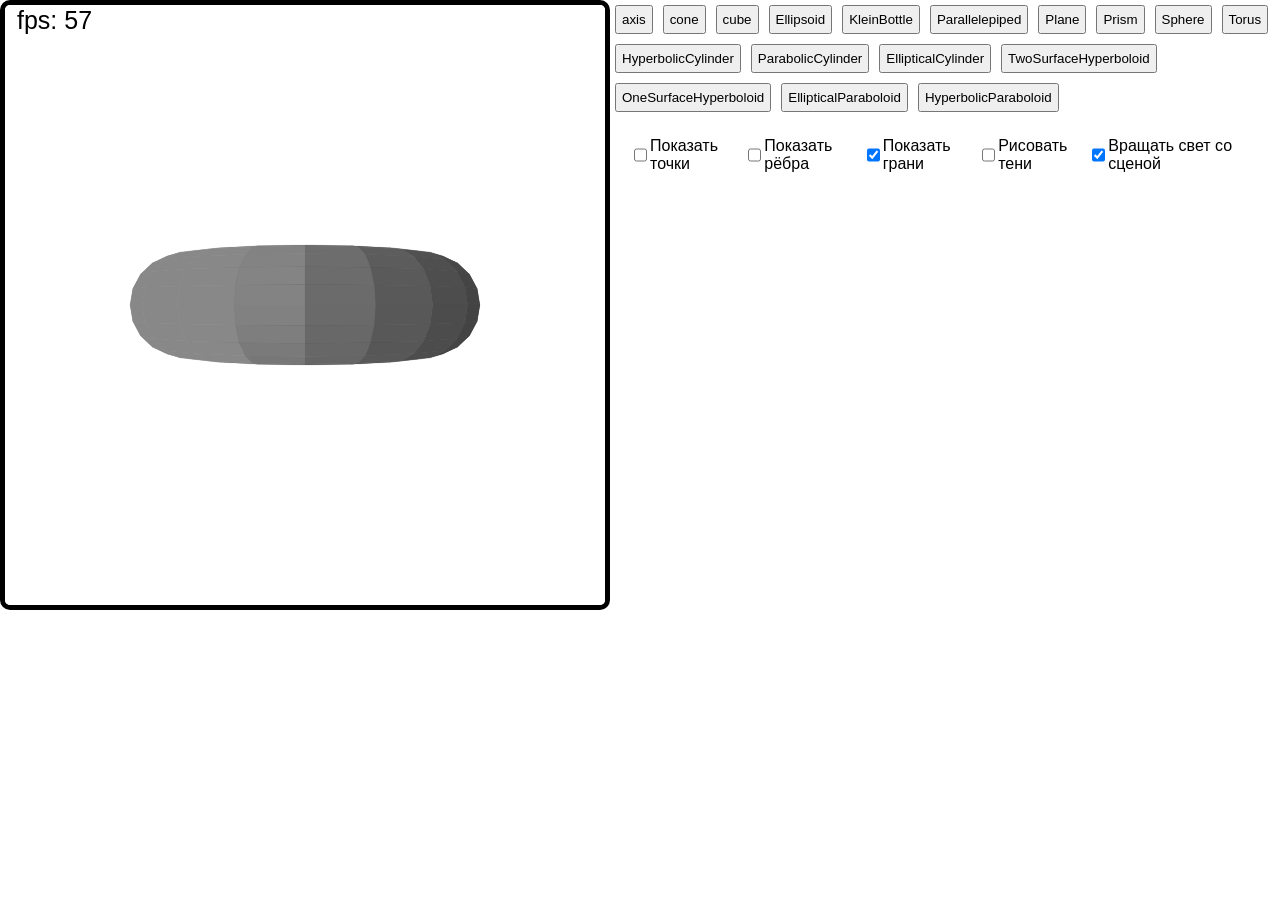
<file: base/1 курс/2 семестр/Системное программировние(JS)/3D render/index.html>
<!doctype html><html lang="en"><head><meta charset="utf-8"/><link rel="icon" href="./favicon.ico"/><meta name="viewport" content="width=device-width,initial-scale=1"/><meta name="theme-color" content="#000000"/><meta name="description" content="Web site created using create-react-app"/><link rel="apple-touch-icon" href="./logo192.png"/><link rel="manifest" href="./manifest.json"/><title>3D render</title><script defer="defer" src="./static/js/main.c5ce5c9c.js"></script><link href="./static/css/main.fa76b0c8.css" rel="stylesheet"></head><body><noscript>You need to enable JavaScript to run this app.</noscript><div id="root"></div></body></html>
</file>
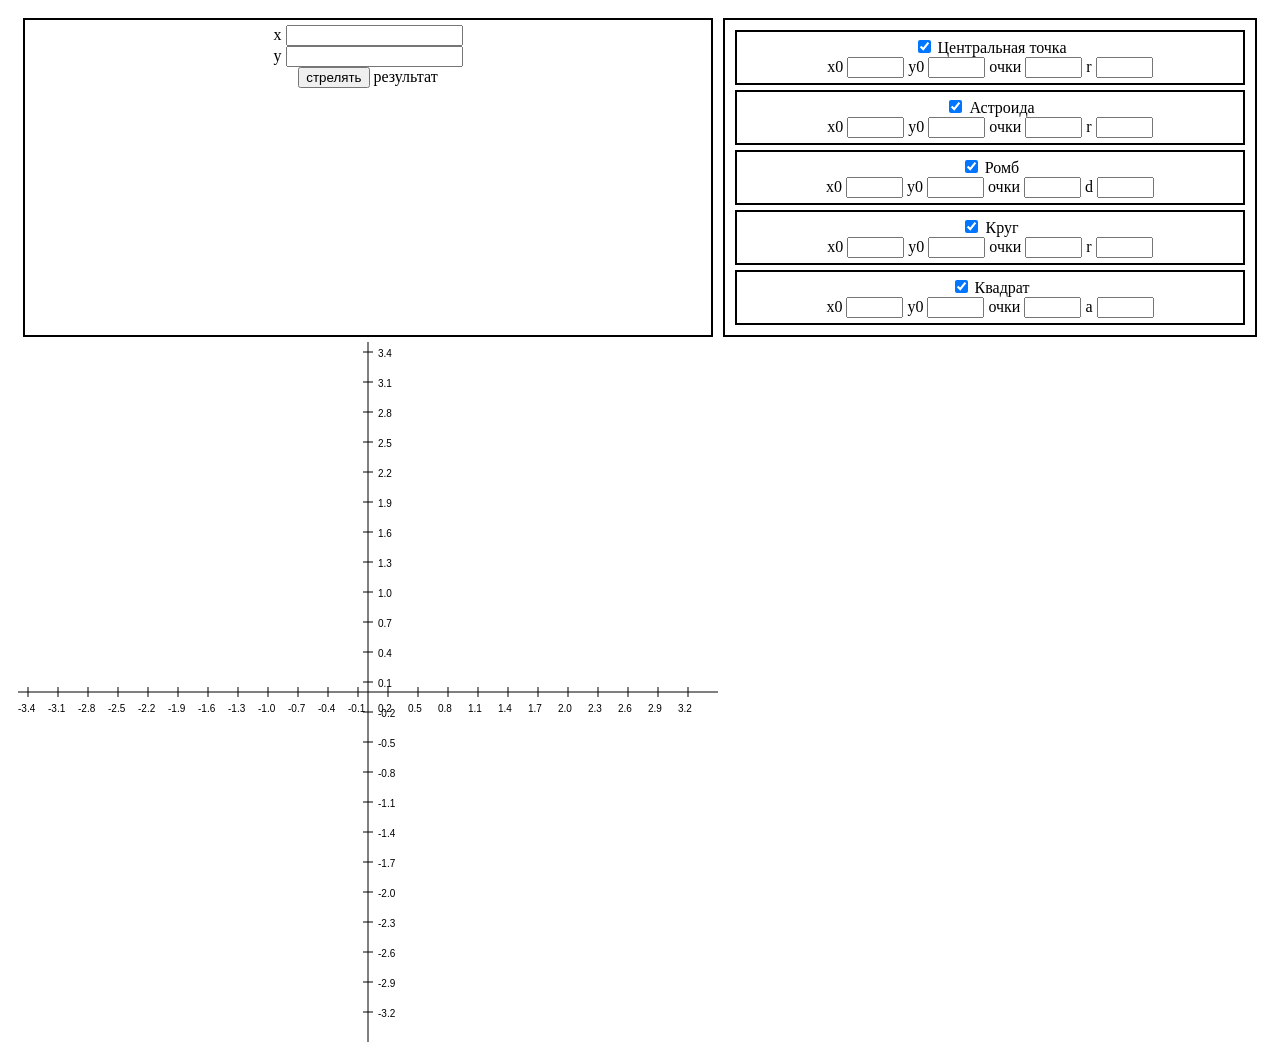
<file: base/1 курс/1 семестр/Системное программирование(JS)/Практические задания/lab1_ JS classwork/index.html>
<!doctype html>
<html lang="en">
<head>
    <meta charset="UTF-8">
    <meta name="viewport"
          content="width=device-width, user-scalable=no, initial-scale=1.0, maximum-scale=1.0, minimum-scale=1.0">
    <meta http-equiv="X-UA-Compatible" content="ie=edge">
    <title>Мишени</title>
    <link rel="stylesheet" type="text/css" href="style.css">

</head>
<body>
<div class="wrapper">
    <div class="sidebar_left">
        <div>
            <div>
                <span>x</span>
                <input id="x"/>
            </div>
            <div>
                <span>y</span>
                <input id="y"/>
            </div>
        </div>
        <button id="startButton">стрелять</button>
        <span id="result">результат</span>
    </div>
    <div class="sidebar_right">
        <div>
            <div class="figureBlock">
                <input type="checkbox" id="center" name="myCheckbox" checked>
                <label for="center">Центральная точка</label>
                <div>
                    <label for="centerX0">x0</label>
                    <input id="centerX0" type="text" size="5">
                    <label for="centerY0">y0</label>
                    <input id="centerY0" type="text" size="5">
                    <label for="centerPoints">очки</label>
                    <input id="centerPoints" type="text" size="5">
                    <label for="centerPar">r</label>
                    <input id="centerPar" type="text" size="5">
                </div>
            </div>
            <div class="figureBlock">
                <input type="checkbox" id="astroid" name="myCheckbox" checked>
                <label for="astroid">Астроида</label>
                <div>
                    <label for="astroidX0">x0</label>
                    <input id="astroidX0" type="text" size="5">
                    <label for="astroidY0">y0</label>
                    <input id="astroidY0" type="text" size="5">
                    <label for="astroidPoints">очки</label>
                    <input id="astroidPoints" type="text" size="5">
                    <label for="astroidPar">r</label>
                    <input id="astroidPar" type="text" size="5">
                </div>
            </div>
            <div class="figureBlock">
                <input type="checkbox" id="rhomb" name="myCheckbox" checked>
                <label for="rhomb">Ромб</label>
                <div>
                    <label for="rhombX0">x0</label>
                    <input id="rhombX0" type="text" size="5">
                    <label for="rhombY0">y0</label>
                    <input id="rhombY0" type="text" size="5">
                    <label for="rhombPoints">очки</label>
                    <input id="rhombPoints" type="text" size="5">
                    <label for="rhombPar">d</label>
                    <input id="rhombPar" type="text" size="5">
                </div>
            </div>
            <div class="figureBlock">
                <input type="checkbox" id="circle" name="myCheckbox" checked>
                <label for="circle">Круг</label>
                <div>
                    <label for="circleX0">x0</label>
                    <input id="circleX0" type="text" size="5">
                    <label for="circleY0">y0</label>
                    <input id="circleY0" type="text" size="5">
                    <label for="circlePoints">очки</label>
                    <input id="circlePoints" type="text" size="5">
                    <label for="circlePar">r</label>
                    <input id="circlePar" type="text" size="5">
                </div>
            </div>
            <div class="figureBlock">
                <input type="checkbox" id="square" name="myCheckbox" checked>
                <label for="square">Квадрат</label>
                <div>
                    <label for="squareX0">x0</label>
                    <input id="squareX0" type="text" size="5">
                    <label for="squareY0">y0</label>
                    <input id="squareY0" type="text" size="5">
                    <label for="squarePoints">очки</label>
                    <input id="squarePoints" type="text" size="5">
                    <label for="squarePar">a</label>
                    <input id="squarePar" type="text" size="5">
                </div>
            </div>
        </div>
    </div>
    <canvas id="myCanvas" width="700" height="700"></canvas>
</div>
<script src="main.js"></script>
</body>
</html>
</file>
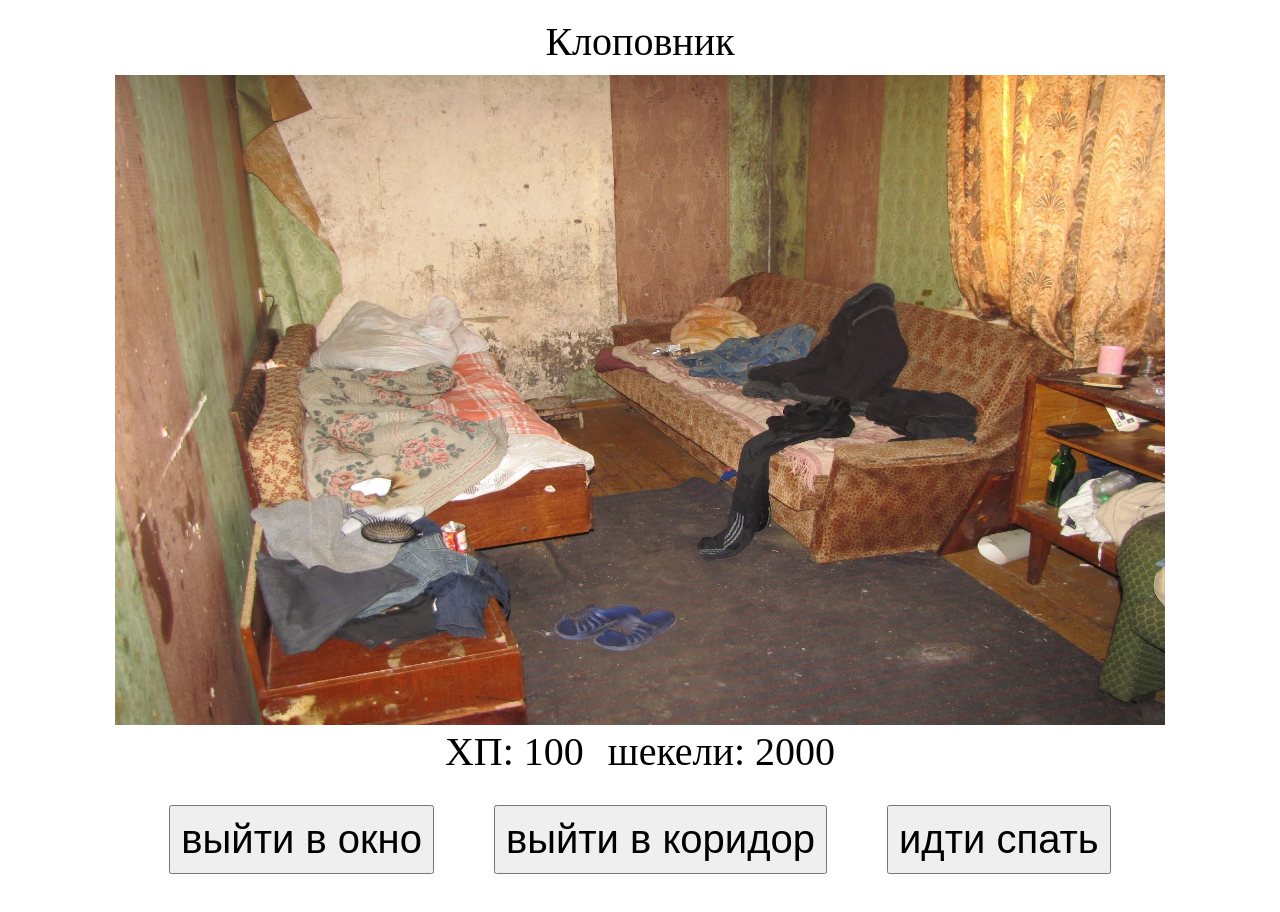
<file: base/1 курс/1 семестр/Системное программирование(JS)/Практические задания/Student_simulator/index.html>
<!doctype html>
<html lang="en">
<head>
    <meta charset="UTF-8">
    <meta name="viewport"
          content="width=device-width, user-scalable=no, initial-scale=1.0, maximum-scale=1.0, minimum-scale=1.0">
    <meta http-equiv="X-UA-Compatible" content="ie=edge">
    <title>Document</title>
    <link rel="stylesheet" type="text/css" href='./style.css'>
    <script src="./scripts/data.js"></script>
    <script src="./scripts/game.js"></script>
    <script src="./scripts/main.js"></script>
</head>
<body>
    <div id="wrapper">
        <div id="imageBlock">
            <span id="roomTitle" class="labels">название комнаты</span>
            <img alt="тут должна была быть картинка, но я её не загрузил..." id="roomImage">
        </div>
        <span id="roomDescription" class="labels">описание комнаты</span>
        <div >
            <span id="hp" class="labels">хп</span>
            <span id="cash" class="labels">деньги</span>
        </div>
        <div id="actions"></div>
    </div>
</body>
</html>
</file>
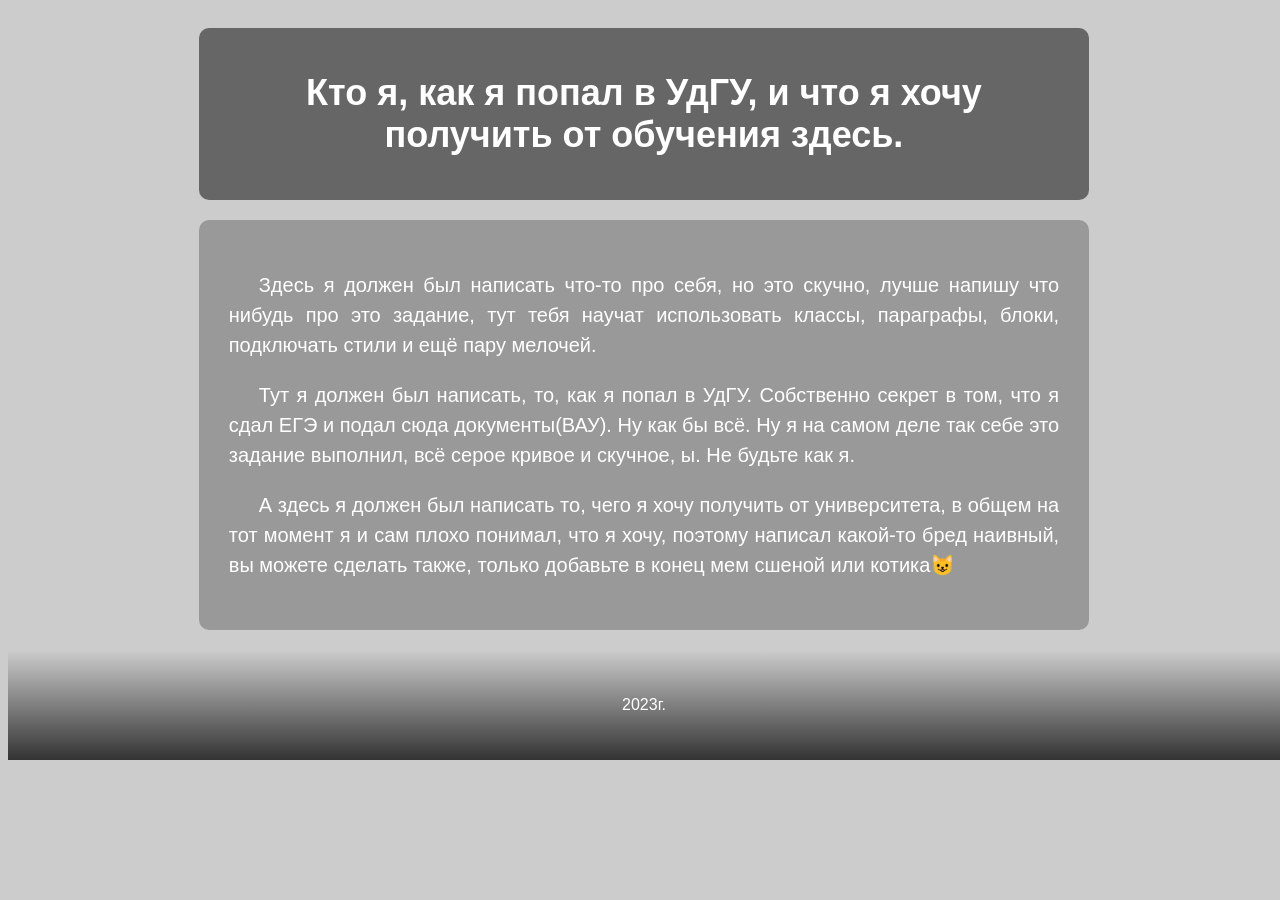
<file: base/1 курс/1 семестр/Системное программирование(JS)/Практические задания/application_site/html/main.html>
<!DOCTYPE html>
<html lang="en">
<head>
    <meta charset="UTF-8">
    <meta name="viewport" content="width=device-width, initial-scale=1.0">
    <title>Сайт самопрезентация</title>
    <link rel="stylesheet" type="text/css" href="../css/style.css">
</head>
<body>
<div class="container">
    <div class="content_container">
        <div class="sidebar_left"></div>
        <div class="content">
            <div class="header">
                <h1>Кто я, как я попал в УдГУ, и что я хочу получить от обучения здесь.</h1>
            </div>
            <div class="info">
                <p class="main_info">
                    Здесь я должен был написать что-то про себя, но это скучно, лучше напишу что нибудь про это задание, тут тебя
                    научат использовать классы, параграфы, блоки, подключать стили и ещё пару мелочей.                
                </p>
                <p class="main_info">
                    Тут я должен был написать, то, как я попал в УдГУ. Собственно секрет в том, что я сдал ЕГЭ и подал сюда документы(ВАУ).
                    Ну как бы всё. Ну я на самом деле так себе это задание выполнил, всё серое кривое и скучное, ы. Не будьте как я.
                </p>
                <p class="main_info">
                    А здесь я должен был написать то, чего я хочу получить от университета, в общем на тот момент я и сам плохо понимал, что я хочу,
                    поэтому написал какой-то бред наивный, вы можете сделать также, только добавьте в конец мем сшеной или котика😺
                </p>
            </div>
    </div>
    <div class="sidebar_right"></div>
</div>
<footer>
    <p>2023г.</p>
</footer>
</div>
</body>
</html>
</file>
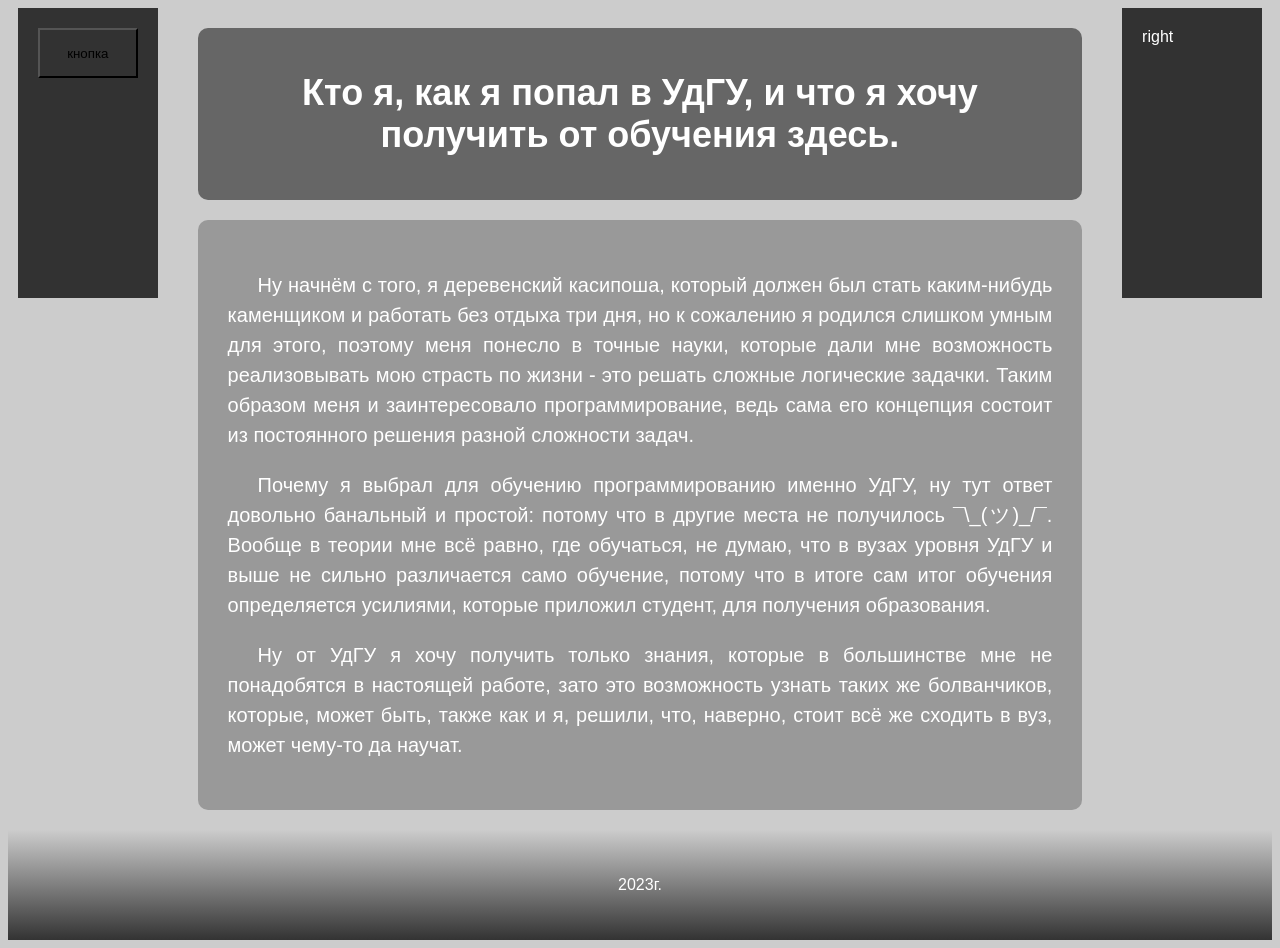
<file: base/1 курс/1 семестр/Системное программирование(JS)/Практические задания/test/html/main.html>
<!DOCTYPE html>
<html lang="en">
<head>
    <meta charset="UTF-8">
    <meta name="viewport" content="width=device-width, initial-scale=1.0">
    <title>Aplication site</title>
    <link rel="stylesheet" type="text/css" href="../css/style.css">
</head>
<body>
<div class="wrapper">
    <div class="content_container">
        <div class="sidebar_left">
            <button class="button"> кнопка</button>
        </div>
        <div class="content">
            <div class="header">
                <h1 id="header_36">Кто я, как я попал в УдГУ, и что я хочу получить от обучения здесь.</h1>
            </div>
            <div class="info">
                <p class="main_info">Ну начнём с того, я деревенский касипоша, который должен был стать каким-нибудь
                    каменщиком и работать без отдыха три дня, но к сожалению я родился слишком умным для этого, поэтому
                    меня понесло в точные науки, которые дали мне возможность реализовывать мою страсть по жизни - это
                    решать сложные логические задачки. Таким образом меня и заинтересовало программирование, ведь сама
                    его концепция состоит из постоянного решения разной сложности задач.
                </p>
                <p class="main_info">
                    Почему я выбрал для обучению программированию именно УдГУ, ну тут ответ довольно банальный и
                    простой: потому что в другие места не получилось ¯\_(ツ)_/¯. Вообще в теории мне всё равно, где
                    обучаться, не думаю, что в вузах уровня УдГУ и выше не сильно различается само обучение, потому
                    что в итоге сам итог обучения определяется усилиями, которые приложил студент, для получения
                    образования.
                </p>
                <p class="main_info">
                    Ну от УдГУ я хочу получить только знания, которые в большинстве мне не понадобятся в настоящей
                    работе, зато это возможность узнать таких же болванчиков, которые, может быть, также как и я,
                    решили, что, наверно, стоит всё же сходить в вуз, может чему-то да научат.
                </p>
            </div>
    </div>

        <div class="sidebar_right">right</div>
</div>
<footer>
    <p>2023г.</p>
</footer>
</div>
</body>
</html>
</file>
<file: base/1 курс/2 семестр/Системное программировние(JS)/3D render/static/css/main.fa76b0c8.css>
#Graph3D{border:5px solid #000;border-radius:10px}#graph3D{grid-gap:20px;display:grid;grid-template-columns:1fr 1fr;margin:7px}.checkbox-container{display:inline-flex;margin:10px;padding:10px}input{padding:10px}.main_container{display:flex;justify-content:space-between}.addFigureBtn{margin:5px;padding:5px}.App{text-align:center}.App-logo{height:40vmin;pointer-events:none}@media (prefers-reduced-motion:no-preference){.App-logo{animation:App-logo-spin 20s linear infinite}}.App-header{align-items:center;background-color:#282c34;color:#fff;display:flex;flex-direction:column;font-size:calc(10px + 2vmin);justify-content:center;min-height:100vh}.App-link{color:#61dafb}@keyframes App-logo-spin{0%{transform:rotate(0deg)}to{transform:rotate(1turn)}}body{-webkit-font-smoothing:antialiased;-moz-osx-font-smoothing:grayscale;font-family:-apple-system,BlinkMacSystemFont,Segoe UI,Roboto,Oxygen,Ubuntu,Cantarell,Fira Sans,Droid Sans,Helvetica Neue,sans-serif;margin:0}code{font-family:source-code-pro,Menlo,Monaco,Consolas,Courier New,monospace}
/*# sourceMappingURL=main.fa76b0c8.css.map*/
</file>
<file: base/1 курс/1 семестр/Системное программирование(JS)/Практические задания/lab1_ JS classwork/style.css>
.wrapper {
    display: grid;
    justify-content: center;
    grid-template-columns: repeat(2, 1fr);
    margin: 5px;
    padding: 5px;
}

.sidebar_right, .sidebar_left {
    justify-content: center;
    margin: 5px;
    padding: 5px;
    border: 2px solid #000;
    text-align: center;
}

.figureBlock {
    margin: 5px;
    padding: 5px;
    border: 2px solid#000;
}
</file>
<file: base/1 курс/1 семестр/Системное программирование(JS)/Практические задания/Student_simulator/style.css>
#wrapper {
    display: grid;
    justify-content: center;
    text-align: center;
}

#roomImage {
    width: 1050px;
    height: 650px;
}

.labels {
    font-size: 40px;
    border: black;
    margin: 5px;
    padding: 5px;
}

.actionButtons {
    font-size: 40px;
    margin: 30px;
    padding: 10px;
}

#imageBlock {
    width: 1100px;
    height: 700px;
    display: grid;
    justify-content: center;
}
</file>
<file: base/1 курс/1 семестр/Системное программирование(JS)/Практические задания/application_site/css/style.css>
body {
    background-color: #ccc;
    color: #fff;
    font-family: Arial, sans-serif;
}

.container {
    position: absolute;
}

.content_container {
    display: flex;
    justify-content: center;
    align-items: center;
}

.content {
    float: none;
    max-width: 70%;
    margin: 0 auto;
    padding: 20px;
}

.sidebar_left {
    float: left;
    max-width: 100px;
    margin: 0 auto;
    padding: 20px;
}

.sidebar_right {
    float: right;
    max-width: 100px;
    margin: 0 auto;
    padding: 20px;
}

footer {
    text-align: center;
    padding: 30px 0;
    background-color: #333;
    background-image: linear-gradient(to top, #333, #ccc);
    color: #fff;
}

.header {
    background-color: #666;
    padding: 20px;
    border-radius: 10px;
    text-align: center;
}

.header h1 {
    font-size: 36px;
}

.info {
    margin-top: 20px;
    padding: 30px;
    background-color: #999;
    border-radius: 10px;
}

.main_info {
    text-indent: 30px;
    font-family: Arial, sans-serif;
    font-size: 20px;
    word-wrap: break-word;
    text-align: justify;
    line-height: 30px;
}
</file>
<file: base/1 курс/1 семестр/Системное программирование(JS)/Практические задания/test/css/style.css>
body {
    background-color: #ccc;
    color: #fff;
    font-family: Arial, sans-serif;
}

.wrapper {

}

.content_container {
    display: flex;
    justify-content: center;
}

.content {
    float: none;
    max-width: 70%;
    margin: 0 auto;
    padding: 20px;
}

.sidebar_left, .sidebar_right{
    flex: 0 0 10%;
    float: left;
    max-width: 100px;
    margin: 0 auto;
    padding: 20px;
    background-color: #323232;
    max-height:250px;
}


footer {
    text-align: center;
    padding: 30px 0;
    background-color: #333;
    background-image: linear-gradient(to top, #333, #ccc);
    color: #fff;
}

.header {
    background-color: #666;
    padding: 20px;
    border-radius: 10px;
    text-align: center;
}

#header_36 {
    font-size: 36px;
}

.info {
    margin-top: 20px;
    padding: 30px;
    background-color: #999;
    border-radius: 10px;
}

.main_info {
    text-indent: 30px;
    font-family: Arial, sans-serif;
    font-size: 20px;
    word-wrap: break-word;
    text-align: justify;
    line-height: 30px;
}

.button {
    background-color: #323232;
    width: 100px;
    height: 50px;
}

.button:hover {
    background-color: #000;
}
</file>
